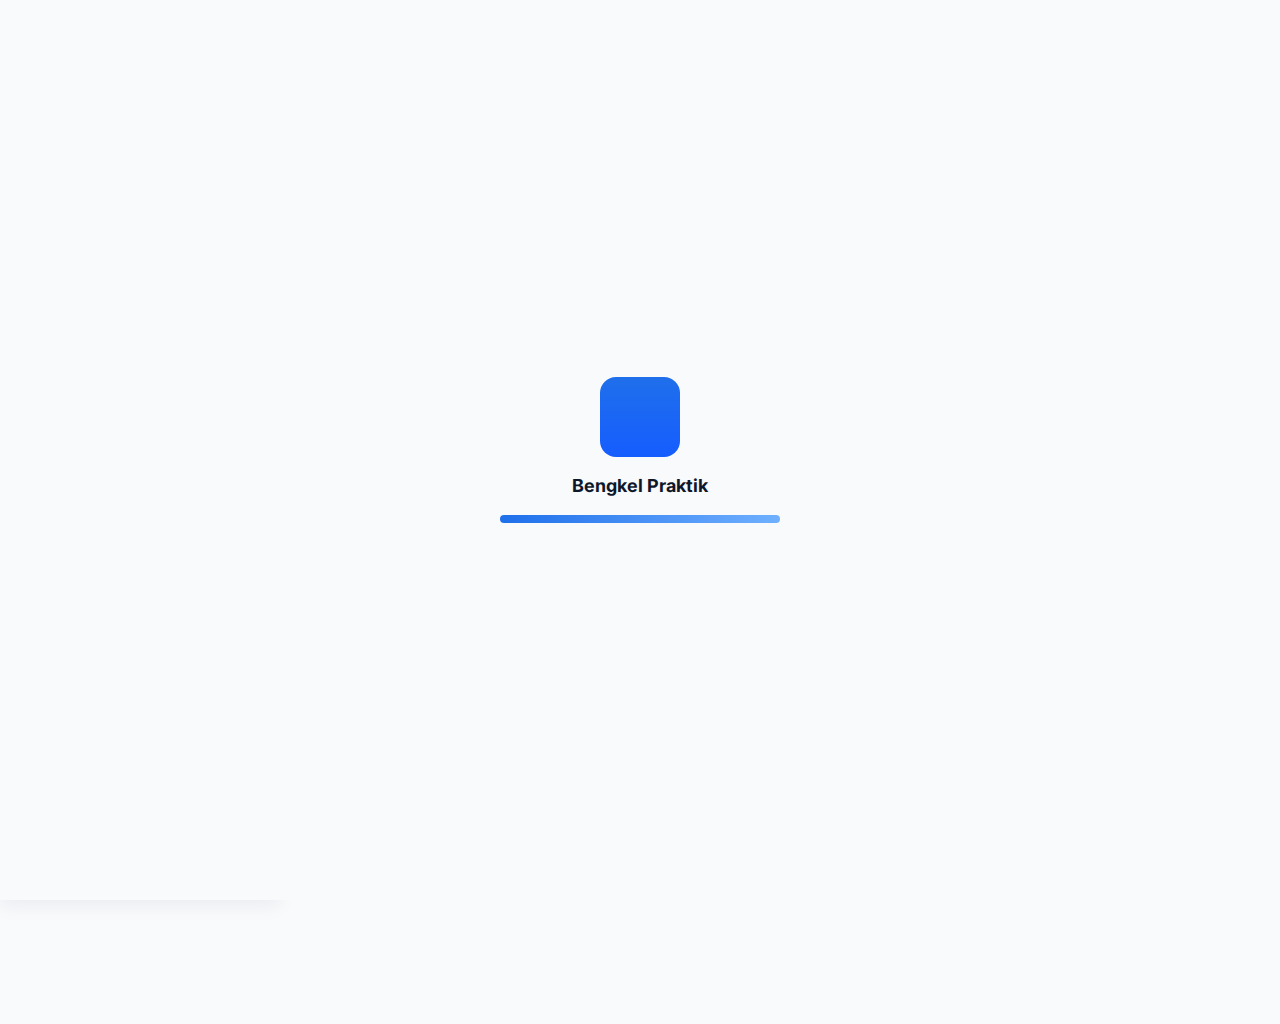
<file: uji coba tkr/index.html>
<!doctype html>
<html lang="id">
<head>
  <meta charset="utf-8" />
  <meta name="viewport" content="width=device-width, initial-scale=1" />
  <title>Profil Bengkel | SMK Veteran 1 Sukoharjo</title>
  <meta name="description" content="Profil bengkel praktik otomotif SMK Veteran 1 Sukoharjo – layanan praktik, fasilitas, jadwal, kontak, dan galeri." />
  <link rel="preconnect" href="https://fonts.gstatic.com" crossorigin>
  <link href="https://fonts.googleapis.com/css2?family=Inter:wght@300;400;600;700;800&display=swap" rel="stylesheet">
  <link rel="stylesheet" href="styles.css">
</head>
<body>
  <!-- Loading screen -->
  <div id="loader" class="loader" aria-live="polite">
    <div class="loader-content">
      <div class="loader-logo"></div>
      <div class="loader-text">Bengkel Praktik</div>
      <div class="loader-bar">
        <div class="loader-progress"></div>
      </div>
    </div>
  </div>

  <div class="app-container">
    <!-- Sidebar Navigation -->
    <nav class="sidebar" aria-label="Navigasi utama">
      <div class="sidebar-header">
        <div class="sidebar-logo">TKR</div>
        <div class="sidebar-title">Bengkel Praktik</div>
      </div>
      
      <div class="sidebar-nav">
        <a href="tkr.html" class="active">
          <div class="sidebar-icon">🏠</div>
          <div class="sidebar-text">Beranda</div>
        </a>
        <a href="profil.html">
          <div class="sidebar-icon">👥</div>
          <div class="sidebar-text">Profil Bengkel</div>
        </a>
        <a href="layanan.html">
          <div class="sidebar-icon">🔧</div>
          <div class="sidebar-text">Layanan</div>
        </a>
        <a href="galeri.html">
          <div class="sidebar-icon">🖼️</div>
          <div class="sidebar-text">Galeri</div>
        </a>
        <a href="kontak.html">
          <div class="sidebar-icon">📞</div>
          <div class="sidebar-text">Kontak</div>
        </a>
        <a href="daftar-praktek.html">
          <div class="sidebar-icon">📝</div>
          <div class="sidebar-text">Daftar Praktik</div>
        </a>
      </div>
      
      <div class="sidebar-footer">
        <button class="toggle-btn" aria-label="Toggle sidebar">
          <div class="sidebar-icon">←</div>
          <div class="sidebar-text">Sembunyikan Menu</div>
        </button>
        <button class="theme-toggle" aria-label="Toggle dark mode">
          <div class="sidebar-icon theme-icon">🌙</div>
          <div class="sidebar-text theme-text">Mode Gelap</div>
        </button>
      </div>
    </nav>

    <!-- Main Content -->
    <main class="main-content" id="mainContent" aria-hidden="true">
      <div class="wrap">
        <header class="site-header fade-in" data-animate="fade-in">
          <div class="brand">
            <div class="logo">TKR</div>
            <div>
              <h1 class="brand-title">Bengkel Praktik</h1>
              <div class="brand-sub">SMK Veteran 1 Sukoharjo</div>
            </div>
          </div>
        </header>

        <section class="hero">
          <div class="card fade-in" data-animate="fade-in">
            <h2 class="hero-title">Selamat Datang di Bengkel Praktik</h2>
            <p class="hero-sub">Tempat pembelajaran praktik otomotif untuk siswa SMK Veteran 1 Sukoharjo dengan fasilitas lengkap dan instruktur berpengalaman.</p>
            
            <div class="services">
              <div class="service slide-up" data-animate="slide-up">Perbaikan Mesin</div>
              <div class="service slide-up" data-animate="slide-up" style="animation-delay: 0.1s">Service Berkala</div>
              <div class="service slide-up" data-animate="slide-up" style="animation-delay: 0.2s">Kelistrikan</div>
              <div class="service slide-up" data-animate="slide-up" style="animation-delay: 0.3s">Body Repair</div>
            </div>
          </div>

          <aside class="hero-aside">
            <div class="card reservation slide-left" data-animate="slide-left">
              <h3>📅 Daftar Praktik</h3>
              <p>Jadwalkan sesi praktik Anda sekarang</p>
              <a href="daftar-praktek.html" class="btn primary" style="margin-top: 12px; width: 100%;">Daftar Sekarang</a>
            </div>
            
            <div class="card card-small slide-left" data-animate="slide-left" style="animation-delay: 0.2s">
              <h4>🕒 Jam Operasional</h4>
              <p>Senin - Jumat: 07.00 - 16.00</p>
              <p class="muted-small">Sabtu: 08.00 - 12.00</p>
            </div>
          </aside>
        </section>

        <section class="stats-grid">
          <div class="card stat-card fade-in" data-animate="fade-in">
            <div class="stat-number">15+</div>
            <div class="stat-label">Tahun Pengalaman</div>
          </div>
          <div class="card stat-card fade-in" data-animate="fade-in" style="animation-delay: 0.1s">
            <div class="stat-number">500+</div>
            <div class="stat-label">Siswa Terlatih</div>
          </div>
          <div class="card stat-card fade-in" data-animate="fade-in" style="animation-delay: 0.2s">
            <div class="stat-number">50+</div>
            <div class="stat-label">Unit Alat</div>
          </div>
          <div class="card stat-card fade-in" data-animate="fade-in" style="animation-delay: 0.3s">
            <div class="stat-number">24/7</div>
            <div class="stat-label">Support Guru</div>
          </div>
        </section>

        <section class="feature-grid">
          <div class="feature-item slide-up" data-animate="slide-up">
            <div class="feature-icon">🔧</div>
            <h3>Fasilitas Lengkap</h3>
            <p>Bengkel dilengkapi dengan peralatan modern dan terkini untuk mendukung proses pembelajaran.</p>
          </div>
          <div class="feature-item slide-up" data-animate="slide-up" style="animation-delay: 0.1s">
            <div class="feature-icon">👨‍🏫</div>
            <h3>Instruktur Berpengalaman</h3>
            <p>Didampingi oleh guru-guru profesional dengan pengalaman di bidang otomotif.</p>
          </div>
          <div class="feature-item slide-up" data-animate="slide-up" style="animation-delay: 0.2s">
            <div class="feature-icon">📚</div>
            <h3>Kurikulum Terstruktur</h3>
            <p>Mengikuti kurikulum SMK yang terstruktur dan sesuai dengan kebutuhan industri.</p>
          </div>
        </section>

        <footer class="site-footer fade-in" data-animate="fade-in">
          <p>&copy; 2024 Bengkel Praktik SMK Veteran 1 Sukoharjo. Semua hak dilindungi.</p>
        </footer>
      </div>
    </main>
  </div>

  <!-- Mobile Menu Button -->
  <button class="mobile-menu-btn" aria-label="Toggle menu">☰</button>

  <!-- Back to Top Button -->
  <button class="back-to-top" aria-label="Kembali ke atas">↑</button>

  <script src="script.js"></script>
</body>
</html>
</file>
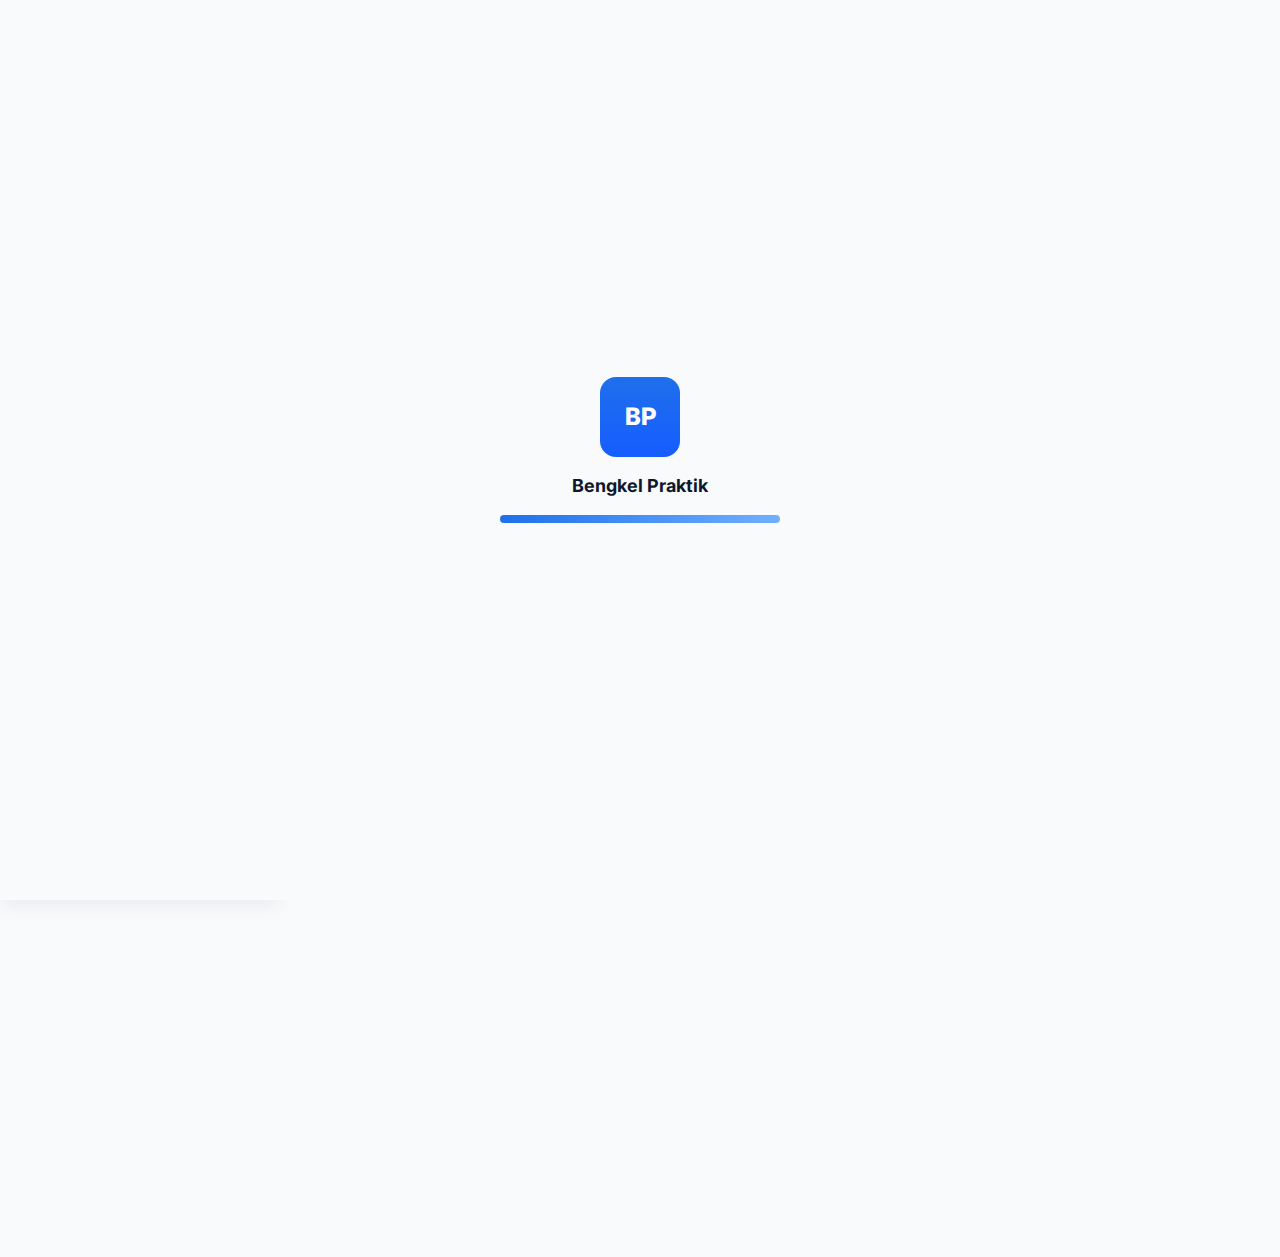
<file: uji coba tkr/daftar-praktek.html>
<!doctype html>
<html lang="id">
<head>
  <meta charset="utf-8" />
  <meta name="viewport" content="width=device-width, initial-scale=1" />
  <title>Daftar Praktik | SMK Veteran 1 Sukoharjo</title>
  <meta name="description" content="Formulir pendaftaran praktik bengkel untuk siswa SMK Veteran 1 Sukoharjo." />
  <link rel="preconnect" href="https://fonts.gstatic.com" crossorigin>
  <link href="https://fonts.googleapis.com/css2?family=Inter:wght@300;400;600;700;800&display=swap" rel="stylesheet">
  <link rel="stylesheet" href="styles.css">
</head>
<body>
  <!-- Loading screen -->
  <div id="loader" class="loader" aria-live="polite">
    <div class="loader-content">
      <div class="loader-logo">BP</div>
      <div class="loader-text">Bengkel Praktik</div>
      <div class="loader-bar">
        <div class="loader-progress"></div>
      </div>
    </div>
  </div>

  <div class="app-container">
    <!-- Sidebar Navigation -->
    <nav class="sidebar" aria-label="Navigasi utama">
      <div class="sidebar-header">
        <div class="sidebar-logo">TKR</div>
        <div class="sidebar-title">Bengkel Praktik</div>
      </div>
      
      <div class="sidebar-nav">
        <a href="tkr.html">
          <div class="sidebar-icon">🏠</div>
          <div class="sidebar-text">Beranda</div>
        </a>
        <a href="profil.html">
          <div class="sidebar-icon">👥</div>
          <div class="sidebar-text">Profil Bengkel</div>
        </a>
        <a href="layanan.html">
          <div class="sidebar-icon">🔧</div>
          <div class="sidebar-text">Layanan</div>
        </a>
        <a href="galeri.html">
          <div class="sidebar-icon">🖼️</div>
          <div class="sidebar-text">Galeri</div>
        </a>
        <a href="kontak.html">
          <div class="sidebar-icon">📞</div>
          <div class="sidebar-text">Kontak</div>
        </a>
        <a href="daftar-praktek.html" class="active">
          <div class="sidebar-icon">📝</div>
          <div class="sidebar-text">Daftar Praktik</div>
        </a>
      </div>
      
      <div class="sidebar-footer">
        <button class="toggle-btn" aria-label="Toggle sidebar">
          <div class="sidebar-icon">←</div>
          <div class="sidebar-text">Sembunyikan Menu</div>
        </button>
        <button class="theme-toggle" aria-label="Toggle dark mode">
          <div class="sidebar-icon theme-icon">🌙</div>
          <div class="sidebar-text theme-text">Mode Gelap</div>
        </button>
      </div>
    </nav>

    <!-- Main Content -->
    <main class="main-content" id="mainContent" aria-hidden="true">
      <div class="wrap">
        <header class="site-header fade-in" data-animate="fade-in">
          <div class="brand">
            <div class="logo">BP</div>
            <div>
              <h1 class="brand-title">Daftar Praktik</h1>
              <div class="brand-sub">SMK Veteran 1 Sukoharjo</div>
            </div>
          </div>
        </header>

        <section class="hero">
          <div class="card fade-in" data-animate="fade-in">
            <h2 class="hero-title">Formulir Pendaftaran Praktik</h2>
            <p class="hero-sub">Isi formulir berikut untuk mendaftar sesi praktik di bengkel. Pastikan data yang diisi benar dan lengkap.</p>
            
            <form id="daftarForm" class="contact-grid">
              <div>
                <div class="form-row">
                  <label for="nama">Nama Lengkap</label>
                  <input type="text" id="nama" name="nama" required placeholder="Masukkan nama lengkap">
                </div>
                
                <div class="form-row">
                  <label for="nis">NIS</label>
                  <input type="text" id="nis" name="nis" required placeholder="Nomor Induk Siswa">
                </div>
                
                <div class="form-row">
                  <label for="kelas">Kelas</label>
                  <input type="text" id="kelas" name="kelas" required placeholder="Contoh: XII TKR 1">
                </div>
                
                <div class="form-row">
                  <label for="tanggal">Tanggal Praktik</label>
                  <input type="date" id="tanggal" name="tanggal" required>
                </div>
                
                <div class="form-row">
                  <label for="sesi">Sesi Praktik</label>
                  <select id="sesi" name="sesi" required style="padding: 12px 16px; border-radius: 8px; border: 1px solid #e6eef8; background: var(--card); color: var(--text);">
                    <option value="">Pilih Sesi</option>
                    <option value="pagi">Pagi (07.00 - 10.00)</option>
                    <option value="siang">Siang (10.00 - 13.00)</option>
                    <option value="sore">Sore (13.00 - 16.00)</option>
                  </select>
                </div>
                
                <div class="form-row">
                  <label for="materi">Materi Praktik</label>
                  <select id="materi" name="materi" required style="padding: 12px 16px; border-radius: 8px; border: 1px solid #e6eef8; background: var(--card); color: var(--text);">
                    <option value="">Pilih Materi</option>
                    <option value="service">Service Berkala</option>
                    <option value="mesin">Perbaikan Mesin</option>
                    <option value="kelistrikan">Sistem Kelistrikan</option>
                    <option value="body">Body Repair</option>
                    <option value="lainnya">Lainnya</option>
                  </select>
                </div>
                
                <div class="form-row">
                  <label for="keterangan">Keterangan Tambahan</label>
                  <textarea id="keterangan" name="keterangan" rows="4" placeholder="Jelaskan tujuan praktik atau kebutuhan khusus..."></textarea>
                </div>
                
                <div class="form-actions">
                  <button type="submit" class="btn primary">Daftar Praktik</button>
                  <button type="reset" class="btn secondary">Reset Form</button>
                </div>
                
                <div id="formMsg" class="form-msg" aria-live="polite"></div>
              </div>
              
              <aside class="hero-aside">
                <div class="card reservation slide-left" data-animate="slide-left">
                  <h3>📋 Informasi Penting</h3>
                  <p><strong>Persyaratan:</strong></p>
                  <ul style="text-align: left; margin: 12px 0; padding-left: 20px;">
                    <li>Membawa alat praktik pribadi</li>
                    <li>Seragam praktik lengkap</li>
                    <li>Sudah mengikuti teori terkait</li>
                  </ul>
                  <p class="muted-small">Konfirmasi akan dikirim via WhatsApp</p>
                </div>
                
                <div class="card card-small slide-left" data-animate="slide-left" style="animation-delay: 0.2s">
                  <h4>⏰ Jadwal Tersedia</h4>
                  <p>Senin - Jumat</p>
                  <p>3 Sesi/hari</p>
                  <p class="muted-small">Max. 10 siswa/sesi</p>
                </div>
              </aside>
            </form>
          </div>
        </section>

        <footer class="site-footer fade-in" data-animate="fade-in">
          <p>&copy; 2024 Bengkel Praktik SMK Veteran 1 Sukoharjo. Semua hak dilindungi.</p>
        </footer>
      </div>
    </main>
  </div>

  <!-- Mobile Menu Button -->
  <button class="mobile-menu-btn" aria-label="Toggle menu">☰</button>

  <!-- Back to Top Button -->
  <button class="back-to-top" aria-label="Kembali ke atas">↑</button>

  <script src="script.js"></script>
  <script>
    // Form handler khusus untuk daftar praktik
    document.addEventListener('DOMContentLoaded', function() {
      const form = document.getElementById('daftarForm');
      const msg = document.getElementById('formMsg');

      if (!form || !msg) return;

      function showMessage(text, type = 'success') {
        msg.textContent = text;
        msg.style.color = type === 'error' ? '#b91c1c' : '#065f46';
        msg.style.background = type === 'error' ? '#fee2e2' : '#dcfce7';
        msg.setAttribute('aria-hidden', 'false');
        msg.style.opacity = '1';
        msg.style.display = 'block';

        setTimeout(() => {
          msg.style.opacity = '0';
          setTimeout(() => {
            msg.textContent = '';
            msg.setAttribute('aria-hidden', 'true');
            msg.style.background = 'transparent';
            msg.style.display = 'none';
          }, 300);
        }, 5000);
      }

      form.addEventListener('submit', function(e) {
        e.preventDefault();

        const nama = (document.getElementById('nama').value || '').trim();
        const nis = (document.getElementById('nis').value || '').trim();
        const kelas = (document.getElementById('kelas').value || '').trim();
        const tanggal = (document.getElementById('tanggal').value || '').trim();
        const sesi = (document.getElementById('sesi').value || '').trim();
        const materi = (document.getElementById('materi').value || '').trim();

        if (!nama || !nis || !kelas || !tanggal || !sesi || !materi) {
          showMessage('Lengkapi semua kolom yang wajib diisi.', 'error');
          return;
        }

        const submitBtn = form.querySelector('button[type="submit"]');
        const originalText = submitBtn.textContent;
        submitBtn.textContent = 'Mendaftarkan...';
        submitBtn.disabled = true;

        // Simulasi pengiriman data
        setTimeout(() => {
          showMessage('Pendaftaran berhasil! Konfirmasi akan dikirim via WhatsApp.', 'success');
          form.reset();
          submitBtn.textContent = originalText;
          submitBtn.disabled = false;
          console.log('Pendaftaran praktik:', { nama, nis, kelas, tanggal, sesi, materi });
        }, 1500);
      });
    });
  </script>
</body>
</html>
</file>
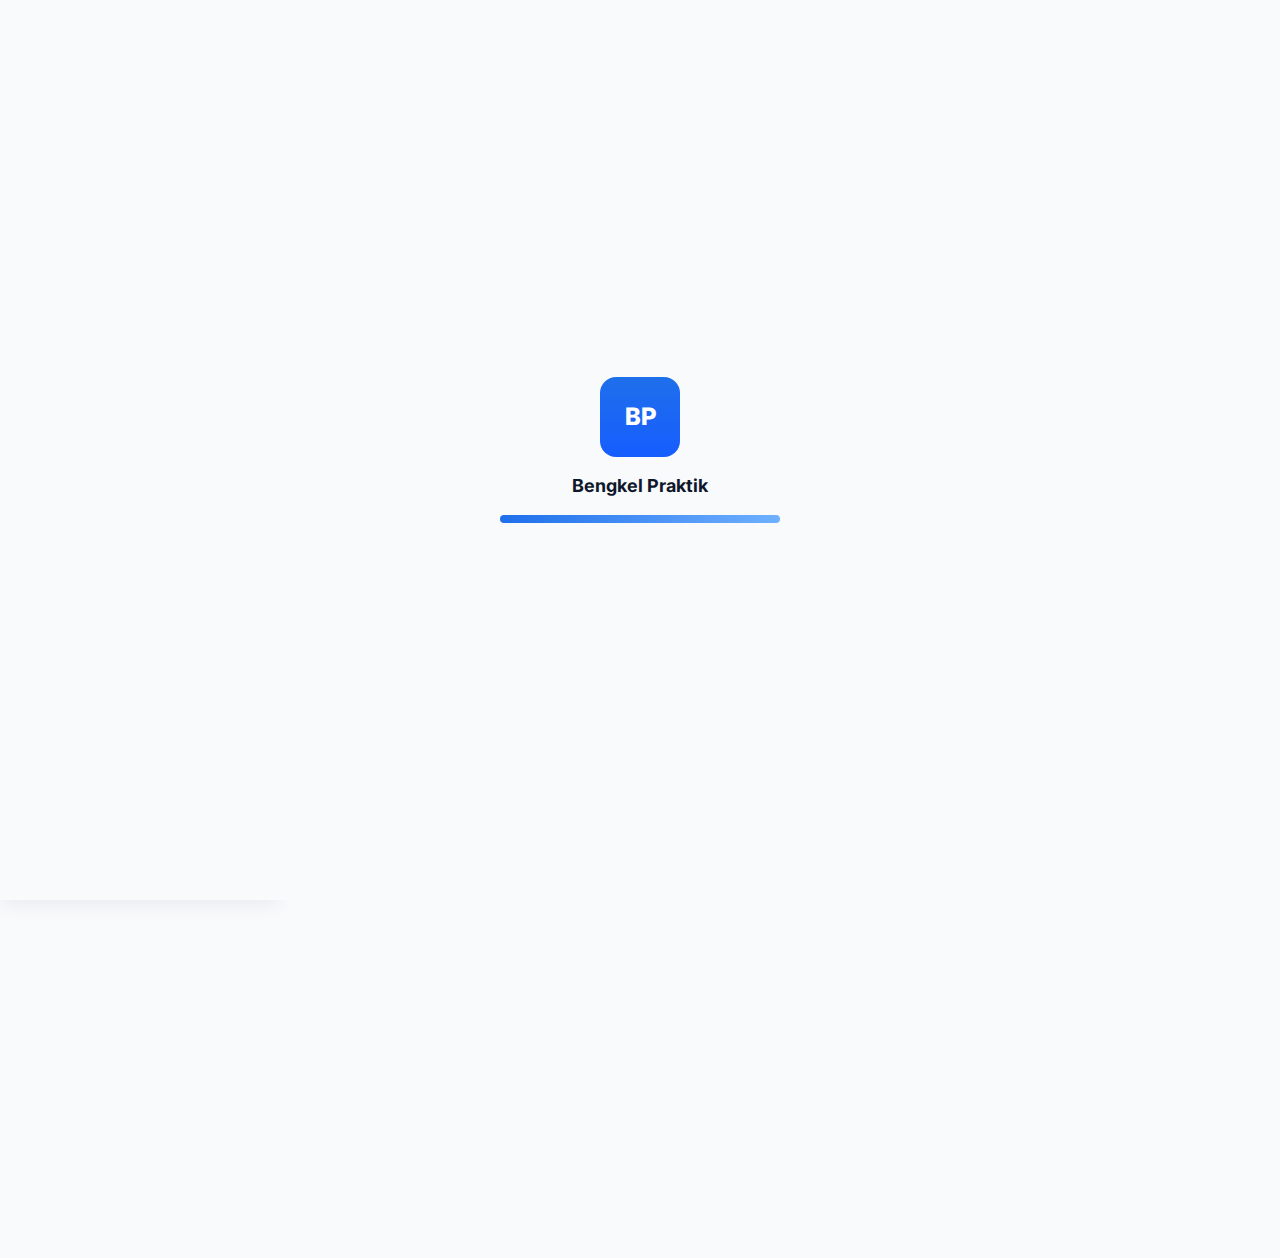
<file: uji coba tkr/kontak.html>
<!doctype html>
<html lang="id">
<head>
  <meta charset="utf-8" />
  <meta name="viewport" content="width=device-width, initial-scale=1" />
  <title>Kontak | SMK Veteran 1 Sukoharjo</title>
  <meta name="description" content="Hubungi bengkel praktik SMK Veteran 1 Sukoharjo - informasi kontak, lokasi, dan form kontak." />
  <link rel="preconnect" href="https://fonts.gstatic.com" crossorigin>
  <link href="https://fonts.googleapis.com/css2?family=Inter:wght@300;400;600;700;800&display=swap" rel="stylesheet">
  <link rel="stylesheet" href="styles.css">
</head>
<body>
  <!-- Loading screen -->
  <div id="loader" class="loader" aria-live="polite">
    <div class="loader-content">
      <div class="loader-logo">BP</div>
      <div class="loader-text">Bengkel Praktik</div>
      <div class="loader-bar">
        <div class="loader-progress"></div>
      </div>
    </div>
  </div>

  <div class="app-container">
    <!-- Sidebar Navigation -->
    <nav class="sidebar" aria-label="Navigasi utama">
      <div class="sidebar-header">
        <div class="sidebar-logo">BP</div>
        <div class="sidebar-title">Bengkel Praktik</div>
      </div>
      
      <div class="sidebar-nav">
        <a href="tkr.html">
          <div class="sidebar-icon">🏠</div>
          <div class="sidebar-text">Beranda</div>
        </a>
        <a href="profil.html">
          <div class="sidebar-icon">👥</div>
          <div class="sidebar-text">Profil Bengkel</div>
        </a>
        <a href="layanan.html">
          <div class="sidebar-icon">🔧</div>
          <div class="sidebar-text">Layanan</div>
        </a>
        <a href="galeri.html">
          <div class="sidebar-icon">🖼️</div>
          <div class="sidebar-text">Galeri</div>
        </a>
        <a href="kontak.html" class="active">
          <div class="sidebar-icon">📞</div>
          <div class="sidebar-text">Kontak</div>
        </a>
        <a href="daftar-praktek.html">
          <div class="sidebar-icon">📝</div>
          <div class="sidebar-text">Daftar Praktik</div>
        </a>
      </div>
      
      <div class="sidebar-footer">
        <button class="toggle-btn" aria-label="Toggle sidebar">
          <div class="sidebar-icon">←</div>
          <div class="sidebar-text">Sembunyikan Menu</div>
        </button>
        <button class="theme-toggle" aria-label="Toggle dark mode">
          <div class="sidebar-icon theme-icon">🌙</div>
          <div class="sidebar-text theme-text">Mode Gelap</div>
        </button>
      </div>
    </nav>

    <!-- Main Content -->
    <main class="main-content" id="mainContent" aria-hidden="true">
      <div class="wrap">
        <header class="site-header fade-in" data-animate="fade-in">
          <div class="brand">
            <div class="logo">BP</div>
            <div>
              <h1 class="brand-title">Kontak Kami</h1>
              <div class="brand-sub">SMK Veteran 1 Sukoharjo</div>
            </div>
          </div>
        </header>

        <section class="hero">
          <div class="card fade-in" data-animate="fade-in">
            <h2 class="hero-title">Hubungi Bengkel Praktik</h2>
            <p class="hero-sub">Silakan hubungi kami untuk informasi lebih lanjut mengenai kegiatan praktik, jadwal, atau konsultasi teknis.</p>
            
            <form id="contactForm" class="contact-grid">
              <div>
                <div class="form-row">
                  <label for="nama">Nama Lengkap</label>
                  <input type="text" id="nama" name="nama" required placeholder="Masukkan nama lengkap">
                </div>
                
                <div class="form-row">
                  <label for="hp">Nomor WhatsApp</label>
                  <input type="tel" id="hp" name="hp" required placeholder="Contoh: 081234567890">
                </div>
                
                <div class="form-row">
                  <label for="subjek">Subjek</label>
                  <input type="text" id="subjek" name="subjek" required placeholder="Subjek pesan">
                </div>
                
                <div class="form-row">
                  <label for="pesan">Pesan</label>
                  <textarea id="pesan" name="pesan" rows="6" required placeholder="Tulis pesan Anda..."></textarea>
                </div>
                
                <div class="form-actions">
                  <button type="submit" class="btn primary">Kirim Pesan</button>
                  <button type="reset" class="btn secondary">Reset Form</button>
                </div>
                
                <div id="formMsg" class="form-msg" aria-live="polite"></div>
              </div>
              
              <aside class="hero-aside">
                <div class="card reservation slide-left" data-animate="slide-left">
                  <h3>📞 Kontak Langsung</h3>
                  <p><strong>Kepala Bengkel:</strong><br>0857-1234-5678</p>
                  <p><strong>Instruktur:</strong><br>0812-3456-7890</p>
                  <p><strong>Email:</strong><br>bengkel@smkveteran1sukoharjo.sch.id</p>
                </div>
                
                <div class="card card-small slide-left" data-animate="slide-left" style="animation-delay: 0.2s">
                  <h4>📍 Lokasi</h4>
                  <p>Jl. Veteran No. 123<br>Sukoharjo, Jawa Tengah</p>
                  <p class="muted-small">Gedung Workshop Lt. 1</p>
                </div>
                
                <div class="card card-small slide-left" data-animate="slide-left" style="animation-delay: 0.4s">
                  <h4>🕒 Jam Operasional</h4>
                  <p>Senin - Jumat: 07.00 - 16.00</p>
                  <p>Sabtu: 08.00 - 12.00</p>
                  <p class="muted-small">Minggu & Libur: Tutup</p>
                </div>
              </aside>
            </form>
          </div>
        </section>

        <section class="feature-grid">
          <div class="feature-item slide-up" data-animate="slide-up">
            <div class="feature-icon">💬</div>
            <h3>Respon Cepat</h3>
            <p>Kami akan membalas pesan Anda dalam waktu 1x24 jam melalui WhatsApp atau email.</p>
          </div>
          <div class="feature-item slide-up" data-animate="slide-up" style="animation-delay: 0.1s">
            <div class="feature-icon">👨‍💼</div>
            <h3>Konsultasi Gratis</h3>
            <p>Dapatkan konsultasi gratis mengenai masalah kendaraan atau jadwal praktik.</p>
          </div>
          <div class="feature-item slide-up" data-animate="slide-up" style="animation-delay: 0.2s">
            <div class="feature-icon">📱</div>
            <h3>Multi Platform</h3>
            <p>Hubungi kami melalui berbagai platform: WhatsApp, Telepon, Email, atau langsung datang.</p>
          </div>
        </section>

        <footer class="site-footer fade-in" data-animate="fade-in">
          <p>&copy; 2024 Bengkel Praktik SMK Veteran 1 Sukoharjo. Semua hak dilindungi.</p>
        </footer>
      </div>
    </main>
  </div>

  <!-- Mobile Menu Button -->
  <button class="mobile-menu-btn" aria-label="Toggle menu">☰</button>

  <!-- Back to Top Button -->
  <button class="back-to-top" aria-label="Kembali ke atas">↑</button>

  <script src="script.js"></script>
</body>
</html>
</file>
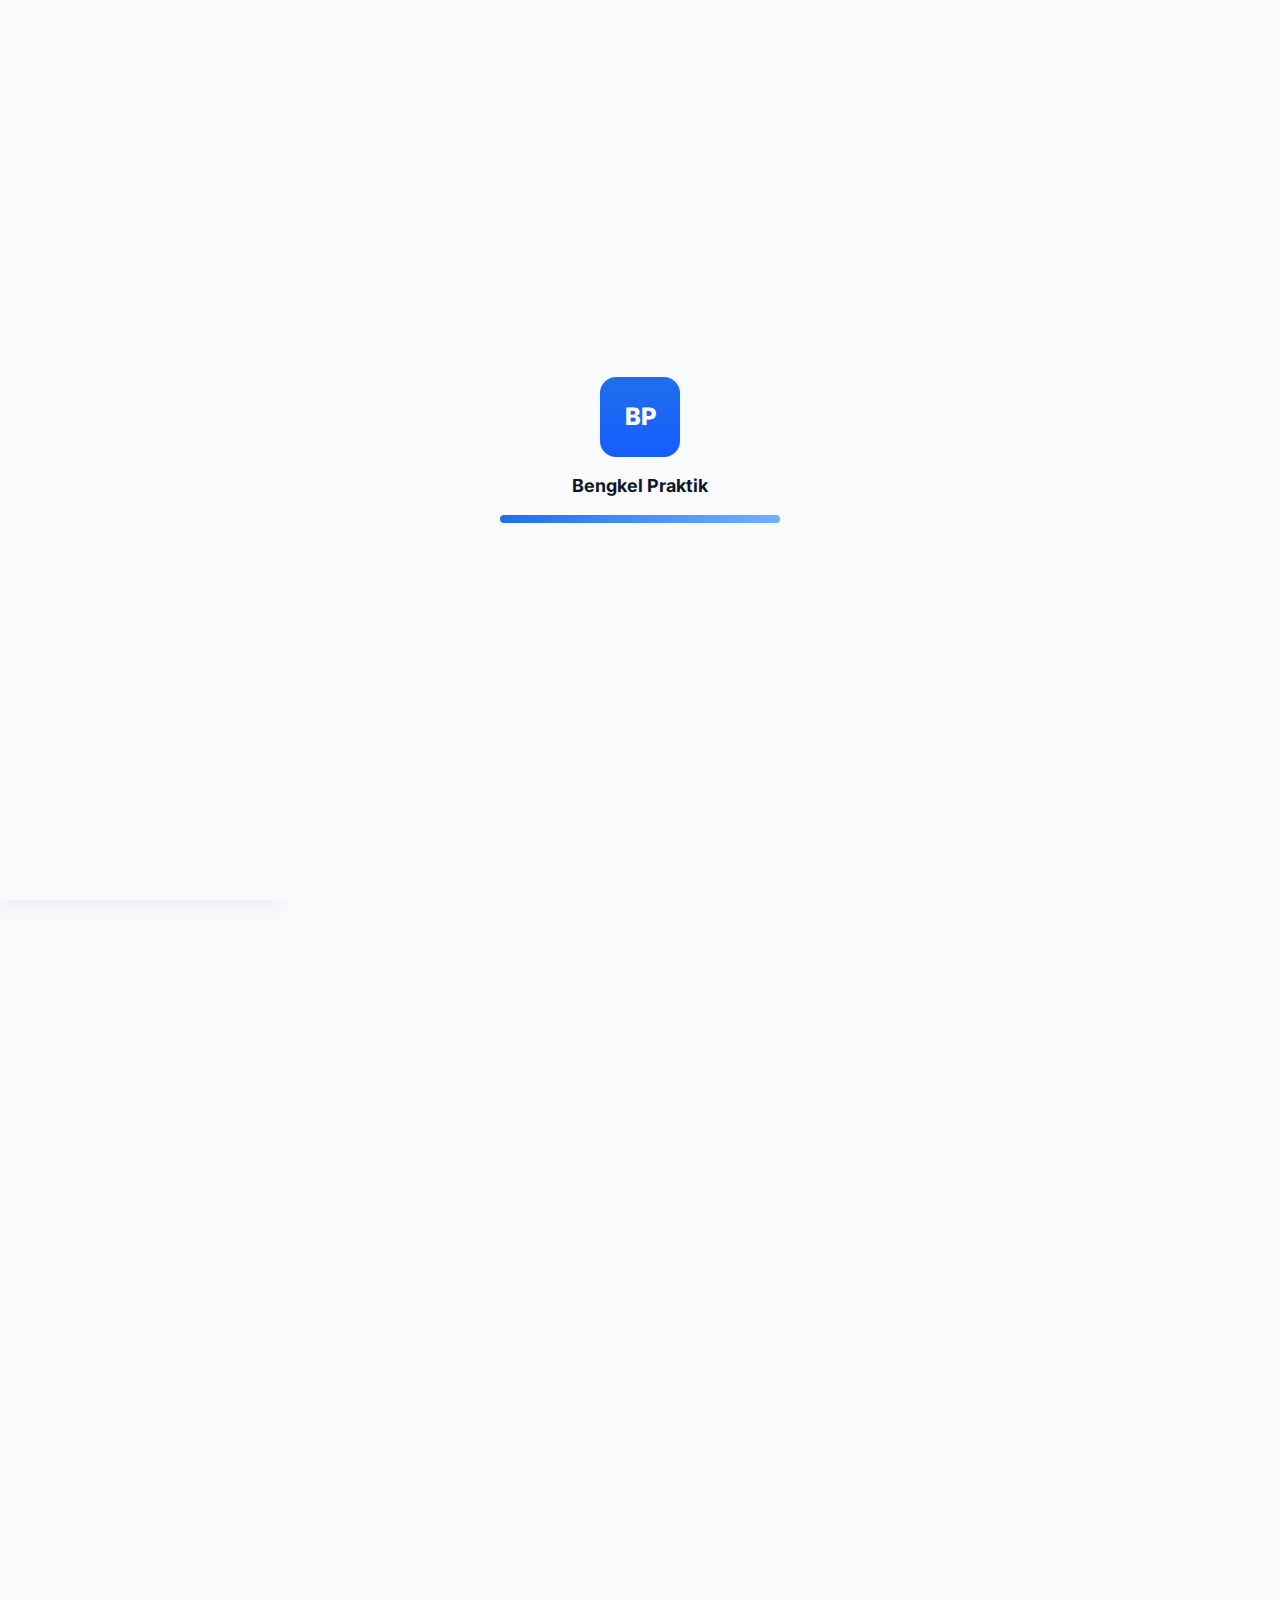
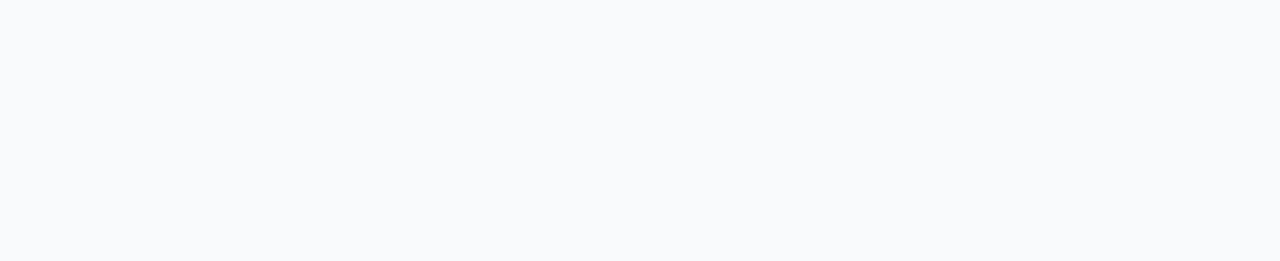
<file: uji coba tkr/layanan.html>
<!doctype html>
<html lang="id">
<head>
  <meta charset="utf-8" />
  <meta name="viewport" content="width=device-width, initial-scale=1" />
  <title>Layanan | SMK Veteran 1 Sukoharjo</title>
  <meta name="description" content="Layanan bengkel praktik SMK Veteran 1 Sukoharjo - service, perbaikan mesin, kelistrikan, dan body repair." />
  <link rel="preconnect" href="https://fonts.gstatic.com" crossorigin>
  <link href="https://fonts.googleapis.com/css2?family=Inter:wght@300;400;600;700;800&display=swap" rel="stylesheet">
  <link rel="stylesheet" href="styles.css">
</head>
<body>
  <!-- Loading screen -->
  <div id="loader" class="loader" aria-live="polite">
    <div class="loader-content">
      <div class="loader-logo">BP</div>
      <div class="loader-text">Bengkel Praktik</div>
      <div class="loader-bar">
        <div class="loader-progress"></div>
      </div>
    </div>
  </div>

  <div class="app-container">
    <!-- Sidebar Navigation -->
    <nav class="sidebar" aria-label="Navigasi utama">
      <div class="sidebar-header">
        <div class="sidebar-logo">BP</div>
        <div class="sidebar-title">Bengkel Praktik</div>
      </div>
      
      <div class="sidebar-nav">
        <a href="tkr.html">
          <div class="sidebar-icon">🏠</div>
          <div class="sidebar-text">Beranda</div>
        </a>
        <a href="profil.html">
          <div class="sidebar-icon">👥</div>
          <div class="sidebar-text">Profil Bengkel</div>
        </a>
        <a href="layanan.html" class="active">
          <div class="sidebar-icon">🔧</div>
          <div class="sidebar-text">Layanan</div>
        </a>
        <a href="galeri.html">
          <div class="sidebar-icon">🖼️</div>
          <div class="sidebar-text">Galeri</div>
        </a>
        <a href="kontak.html">
          <div class="sidebar-icon">📞</div>
          <div class="sidebar-text">Kontak</div>
        </a>
        <a href="daftar-praktek.html">
          <div class="sidebar-icon">📝</div>
          <div class="sidebar-text">Daftar Praktik</div>
        </a>
      </div>
      
      <div class="sidebar-footer">
        <button class="toggle-btn" aria-label="Toggle sidebar">
          <div class="sidebar-icon">←</div>
          <div class="sidebar-text">Sembunyikan Menu</div>
        </button>
        <button class="theme-toggle" aria-label="Toggle dark mode">
          <div class="sidebar-icon theme-icon">🌙</div>
          <div class="sidebar-text theme-text">Mode Gelap</div>
        </button>
      </div>
    </nav>

    <!-- Main Content -->
    <main class="main-content" id="mainContent" aria-hidden="true">
      <div class="wrap">
        <header class="site-header fade-in" data-animate="fade-in">
          <div class="brand">
            <div class="logo">BP</div>
            <div>
              <h1 class="brand-title">Layanan Bengkel</h1>
              <div class="brand-sub">SMK Veteran 1 Sukoharjo</div>
            </div>
          </div>
        </header>

        <section class="hero">
          <div class="card fade-in" data-animate="fade-in">
            <h2 class="hero-title">Layanan Praktik & Perbaikan</h2>
            <p class="hero-sub">Kami menyediakan berbagai layanan praktik untuk siswa dan perbaikan terbatas untuk kendaraan internal sekolah dengan standar profesional.</p>
            
            <div class="services">
              <div class="service slide-up" data-animate="slide-up">Service Berkala</div>
              <div class="service slide-up" data-animate="slide-up" style="animation-delay: 0.1s">Perbaikan Mesin</div>
              <div class="service slide-up" data-animate="slide-up" style="animation-delay: 0.2s">Sistem Kelistrikan</div>
              <div class="service slide-up" data-animate="slide-up" style="animation-delay: 0.3s">Body Repair</div>
            </div>
          </div>

          <aside class="hero-aside">
            <div class="card reservation slide-left" data-animate="slide-left">
              <h3>📅 Booking Layanan</h3>
              <p>Untuk perbaikan kendaraan sekolah, silakan hubungi kami terlebih dahulu untuk penjadwalan.</p>
              <a href="kontak.html" class="btn primary" style="margin-top: 12px; display: inline-block;">Hubungi Kami</a>
            </div>
            
            <div class="card card-small slide-left" data-animate="slide-left" style="animation-delay: 0.2s">
              <h4>⏱️ Estimasi</h4>
              <p>Service: 2-3 jam</p>
              <p>Perbaikan: 1-3 hari</p>
              <p class="muted-small">Tergantung kerusakan</p>
            </div>
          </aside>
        </section>

        <section class="feature-grid">
          <div class="feature-item slide-up" data-animate="slide-up">
            <div class="feature-icon">🛠️</div>
            <h3>Service Berkala</h3>
            <p>Layanan perawatan rutin meliputi ganti oli, tune-up, pemeriksaan rem, dan pengecekan sistem kendaraan secara menyeluruh.</p>
            <ul style="text-align: left; margin-top: 12px;">
              <li>Ganti oli & filter</li>
              <li>Tune-up mesin</li>
              <li>Pemeriksaan rem</li>
              <li>Rotasi ban</li>
            </ul>
          </div>
          <div class="feature-item slide-up" data-animate="slide-up" style="animation-delay: 0.1s">
            <div class="feature-icon">🚗</div>
            <h3>Perbaikan Mesin</h3>
            <p>Diagnosis dan perbaikan masalah mesin termasuk sistem bahan bakar, pendingin, dan komponen mekanis lainnya.</p>
            <ul style="text-align: left; margin-top: 12px;">
              <li>Overhaul mesin</li>
              <li>Sistem bahan bakar</li>
              <li>Sistem pendingin</li>
              <li>Turun mesin</li>
            </ul>
          </div>
          <div class="feature-item slide-up" data-animate="slide-up" style="animation-delay: 0.2s">
            <div class="feature-icon">⚡</div>
            <h3>Sistem Kelistrikan</h3>
            <p>Perbaikan dan perawatan sistem kelistrikan kendaraan termasuk aki, alternator, starter, dan wiring harness.</p>
            <ul style="text-align: left; margin-top: 12px;">
              <li>Sistem pengisian</li>
              <li>Starting system</li>
              <li>Kelistrikan body</li>
              <li>Diagnosis ECU</li>
            </ul>
          </div>
          <div class="feature-item slide-up" data-animate="slide-up" style="animation-delay: 0.3s">
            <div class="feature-icon">🎨</div>
            <h3>Body Repair</h3>
            <p>Perbaikan body kendaraan termasuk dempul, pengecatan, dan perbaikan komponen eksterior yang rusak.</p>
            <ul style="text-align: left; margin-top: 12px;">
              <li>Dempul & cat</li>
              <li>Perbaikan panel</li>
              <li>Ganti kaca</li>
              <li>Pengecatan ulang</li>
            </ul>
          </div>
        </section>

        <div class="card fade-in" data-animate="fade-in">
          <h3>Proses Layanan</h3>
          <div class="process-steps">
            <div class="process-step">
              <div class="step-number">1</div>
              <h4>Pendaftaran</h4>
              <p>Isi formulir pendaftaran atau hubungi kami untuk penjadwalan</p>
            </div>
            <div class="process-step">
              <div class="step-number">2</div>
              <h4>Diagnosis</h4>
              <p>Pemeriksaan menyeluruh untuk mengidentifikasi masalah</p>
            </div>
            <div class="process-step">
              <div class="step-number">3</div>
              <h4>Persetujuan</h4>
              <p>Konfirmasi biaya dan waktu perbaikan sebelum pekerjaan</p>
            </div>
            <div class="process-step">
              <div class="step-number">4</div>
              <h4>Pengerjaan</h4>
              <p>Proses perbaikan oleh siswa dibimbing instruktur</p>
            </div>
            <div class="process-step">
              <div class="step-number">5</div>
              <h4>Quality Control</h4>
              <p>Pengecekan akhir oleh instruktur berpengalaman</p>
            </div>
            <div class="process-step">
              <div class="step-number">6</div>
              <h4>Penyerahan</h4>
              <p>Kendaraan siap diambil dengan garansi pekerjaan</p>
            </div>
          </div>
        </div>

        <footer class="site-footer fade-in" data-animate="fade-in">
          <p>&copy; 2024 Bengkel Praktik SMK Veteran 1 Sukoharjo. Semua hak dilindungi.</p>
        </footer>
      </div>
    </main>
  </div>

  <!-- Mobile Menu Button -->
  <button class="mobile-menu-btn" aria-label="Toggle menu">☰</button>

  <!-- Back to Top Button -->
  <button class="back-to-top" aria-label="Kembali ke atas">↑</button>

  <script src="script.js"></script>
</body>
</html>
</file>
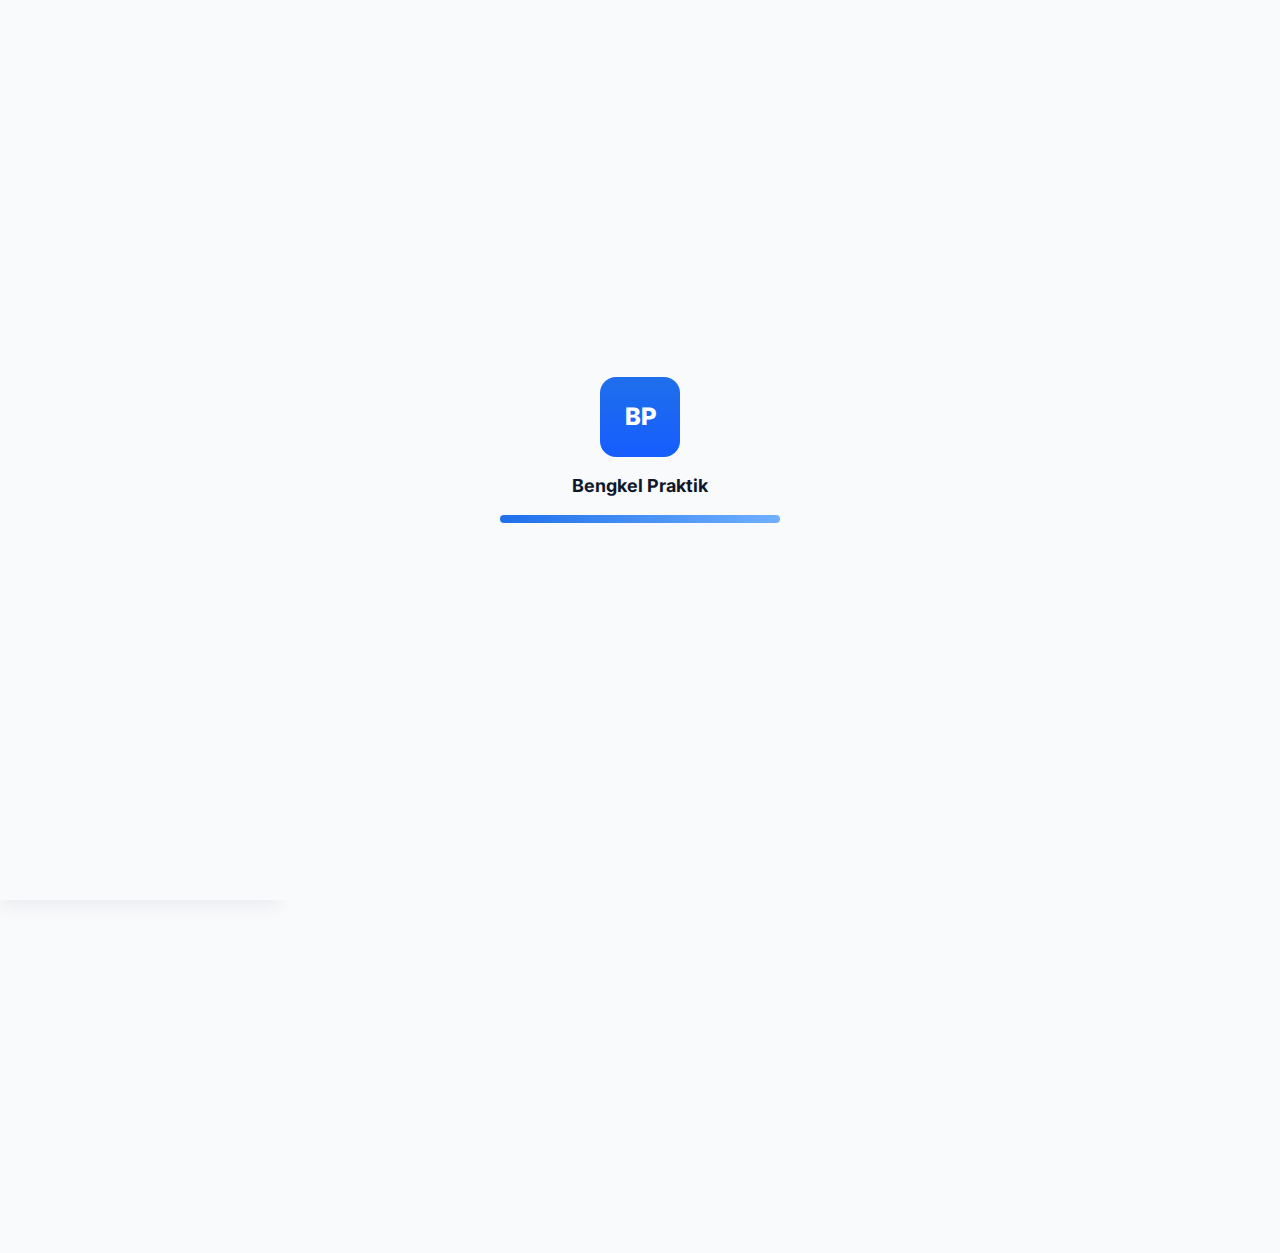
<file: uji coba tkr/profil.html>
<!doctype html>
<html lang="id">
<head>
  <meta charset="utf-8" />
  <meta name="viewport" content="width=device-width, initial-scale=1" />
  <title>Profil Bengkel | SMK Veteran 1 Sukoharjo</title>
  <meta name="description" content="Profil lengkap bengkel praktik otomotif SMK Veteran 1 Sukoharjo - sejarah, visi misi, dan struktur organisasi." />
  <link rel="preconnect" href="https://fonts.gstatic.com" crossorigin>
  <link href="https://fonts.googleapis.com/css2?family=Inter:wght@300;400;600;700;800&display=swap" rel="stylesheet">
  <link rel="stylesheet" href="styles.css">
</head>
<body>
  <!-- Loading screen -->
  <div id="loader" class="loader" aria-live="polite">
    <div class="loader-content">
      <div class="loader-logo">BP</div>
      <div class="loader-text">Bengkel Praktik</div>
      <div class="loader-bar">
        <div class="loader-progress"></div>
      </div>
    </div>
  </div>

  <div class="app-container">
    <!-- Sidebar Navigation -->
    <nav class="sidebar" aria-label="Navigasi utama">
      <div class="sidebar-header">
        <div class="sidebar-logo">BP</div>
        <div class="sidebar-title">Bengkel Praktik</div>
      </div>
      
      <div class="sidebar-nav">
        <a href="tkr.html">
          <div class="sidebar-icon">🏠</div>
          <div class="sidebar-text">Beranda</div>
        </a>
        <a href="profil.html" class="active">
          <div class="sidebar-icon">👥</div>
          <div class="sidebar-text">Profil Bengkel</div>
        </a>
        <a href="layanan.html">
          <div class="sidebar-icon">🔧</div>
          <div class="sidebar-text">Layanan</div>
        </a>
        <a href="galeri.html">
          <div class="sidebar-icon">🖼️</div>
          <div class="sidebar-text">Galeri</div>
        </a>
        <a href="kontak.html">
          <div class="sidebar-icon">📞</div>
          <div class="sidebar-text">Kontak</div>
        </a>
        <a href="daftar-praktek.html">
          <div class="sidebar-icon">📝</div>
          <div class="sidebar-text">Daftar Praktik</div>
        </a>
      </div>
      
      <div class="sidebar-footer">
        <button class="toggle-btn" aria-label="Toggle sidebar">
          <div class="sidebar-icon">←</div>
          <div class="sidebar-text">Sembunyikan Menu</div>
        </button>
        <button class="theme-toggle" aria-label="Toggle dark mode">
          <div class="sidebar-icon theme-icon">🌙</div>
          <div class="sidebar-text theme-text">Mode Gelap</div>
        </button>
      </div>
    </nav>

    <!-- Main Content -->
    <main class="main-content" id="mainContent" aria-hidden="true">
      <div class="wrap">
        <header class="site-header fade-in" data-animate="fade-in">
          <div class="brand">
            <div class="logo">BP</div>
            <div>
              <h1 class="brand-title">Profil Bengkel</h1>
              <div class="brand-sub">SMK Veteran 1 Sukoharjo</div>
            </div>
          </div>
        </header>

        <section class="hero">
          <div class="card fade-in" data-animate="fade-in">
            <h2 class="hero-title">Tentang Bengkel Praktik Kami</h2>
            <p class="hero-sub">Bengkel Praktik SMK Veteran 1 Sukoharjo merupakan fasilitas pembelajaran yang dirancang khusus untuk mendukung pendidikan vokasional di bidang teknik kendaraan ringan.</p>
            
            <div class="services">
              <div class="service slide-up" data-animate="slide-up">Berpengalaman</div>
              <div class="service slide-up" data-animate="slide-up" style="animation-delay: 0.1s">Profesional</div>
              <div class="service slide-up" data-animate="slide-up" style="animation-delay: 0.2s">Berkualitas</div>
              <div class="service slide-up" data-animate="slide-up" style="animation-delay: 0.3s">Terstandar</div>
            </div>
          </div>

          <aside class="hero-aside">
            <div class="card reservation slide-left" data-animate="slide-left">
              <h3>📊 Data Bengkel</h3>
              <p>Luas Area: 200m²</p>
              <p>Kapasitas: 30 Siswa</p>
              <p>Didirikan: 2005</p>
            </div>
            
            <div class="card card-small slide-left" data-animate="slide-left" style="animation-delay: 0.2s">
              <h4>🏆 Prestasi</h4>
              <p>Juara 1 LKS TK Provinsi 2023</p>
              <p class="muted-small">5 besar LKS TK Nasional</p>
            </div>
          </aside>
        </section>

        <section class="feature-grid">
          <div class="feature-item slide-up" data-animate="slide-up">
            <div class="feature-icon">🎯</div>
            <h3>Visi</h3>
            <p>Menjadi bengkel praktik terdepan yang menghasilkan lulusan kompeten, berkarakter, dan siap bersaing di dunia industri otomotif.</p>
          </div>
          <div class="feature-item slide-up" data-animate="slide-up" style="animation-delay: 0.1s">
            <div class="feature-icon">📋</div>
            <h3>Misi</h3>
            <p>Menyelenggarakan pendidikan vokasional berbasis kompetensi dengan fasilitas praktik yang memadai dan instruktur yang berkualitas.</p>
          </div>
          <div class="feature-item slide-up" data-animate="slide-up" style="animation-delay: 0.2s">
            <div class="feature-icon">⭐</div>
            <h3>Nilai Utama</h3>
            <p>Profesionalisme, Inovasi, Kolaborasi, dan Tanggung Jawab menjadi pondasi dalam setiap aktivitas pembelajaran.</p>
          </div>
        </section>

        <div class="card fade-in" data-animate="fade-in">
          <h3>Struktur Organisasi</h3>
          <div class="table-container" style="overflow-x: auto;">
            <table class="table">
              <thead>
                <tr>
                  <th>Jabatan</th>
                  <th>Nama</th>
                  <th>Kualifikasi</th>
                </tr>
              </thead>
              <tbody>
                <tr>
                  <td>Kepala Bengkel</td>
                  <td>Drs. Budi Santoso, M.Pd.</td>
                  <td>S2 Pendidikan Teknik</td>
                </tr>
                <tr>
                  <td>Instruktur Utama</td>
                  <td>Ir. Surya Adi, M.T.</td>
                  <td>S2 Teknik Mesin</td>
                </tr>
                <tr>
                  <td>Instruktur Mesin</td>
                  <td>Agus Prasetyo, S.Pd.</td>
                  <td>S1 Pendidikan Teknik</td>
                </tr>
                <tr>
                  <td>Instruktur Kelistrikan</td>
                  <td>Dewi Anggraeni, S.Pd.</td>
                  <td>S1 Teknik Elektro</td>
                </tr>
                <tr>
                  <td>Teknisi</td>
                  <td>Rudi Hartono</td>
                  <td>Ahli Teknik Berpengalaman</td>
                </tr>
              </tbody>
            </table>
          </div>
        </div>

        <footer class="site-footer fade-in" data-animate="fade-in">
          <p>&copy; 2024 Bengkel Praktik SMK Veteran 1 Sukoharjo. Semua hak dilindungi.</p>
        </footer>
      </div>
    </main>
  </div>

  <!-- Mobile Menu Button -->
  <button class="mobile-menu-btn" aria-label="Toggle menu">☰</button>

  <!-- Back to Top Button -->
  <button class="back-to-top" aria-label="Kembali ke atas">↑</button>

  <script src="script.js"></script>
</body>
</html>
</file>
<file: uji coba tkr/styles.css>
/* styles.css - Modern, responsive, accessible dengan dark mode */
/* Variables */
:root {
  --bg: #f8fafc;
  --card: #ffffff;
  --muted: #6b7280;
  --text: #0f172a;
  --accent: #1f6feb;
  --success: #16a34a;
  --danger: #dc2626;
  --radius: 12px;
  --shadow-sm: 0 6px 18px rgba(12, 17, 43, 0.06);
  --shadow-md: 0 12px 30px rgba(12,17,43,0.08);
  --max-width: 1100px;
  --spacing: 18px;
  --nav-width: 280px;
  --nav-collapsed-width: 70px;
  font-size: 16px;
}

/* Dark mode variables */
[data-theme="dark"] {
  --bg: #0f172a;
  --card: #1e293b;
  --muted: #94a3b8;
  --text: #f1f5f9;
  --accent: #3b82f6;
  --shadow-sm: 0 6px 18px rgba(0, 0, 0, 0.2);
  --shadow-md: 0 12px 30px rgba(0, 0, 0, 0.3);
}

/* Base */
* {
  box-sizing: border-box;
  margin: 0;
  padding: 0;
}

html, body {
  height: 100%;
}

body {
  font-family: Inter, system-ui, -apple-system, "Segoe UI", Roboto, "Helvetica Neue", Arial;
  background: var(--bg);
  color: var(--text);
  -webkit-font-smoothing: antialiased;
  -moz-osx-font-smoothing: grayscale;
  line-height: 1.45;
  transition: background-color 0.3s ease, color 0.3s ease;
}

/* Layout dengan sidebar */
.app-container {
  display: flex;
  min-height: 100vh;
  position: relative;
}

/* Sidebar Navigation */
.sidebar {
  width: var(--nav-width);
  background: var(--card);
  box-shadow: var(--shadow-sm);
  position: fixed;
  left: 0;
  top: 0;
  height: 100vh;
  z-index: 1000;
  transition: all 0.3s cubic-bezier(0.4, 0, 0.2, 1);
  overflow-x: hidden;
  display: flex;
  flex-direction: column;
}

.sidebar.collapsed {
  width: var(--nav-collapsed-width);
}

.sidebar-header {
  padding: 20px;
  border-bottom: 1px solid rgba(0,0,0,0.1);
  display: flex;
  align-items: center;
  gap: 12px;
}

[data-theme="dark"] .sidebar-header {
  border-bottom-color: rgba(255,255,255,0.1);
}

.sidebar-logo {
  width: 40px;
  height: 40px;
  border-radius: 10px;
  background: linear-gradient(180deg, var(--accent), #165dff);
  color: white;
  display: flex;
  align-items: center;
  justify-content: center;
  font-weight: 800;
  flex-shrink: 0;
}

.sidebar-title {
  font-weight: 800;
  font-size: 16px;
  white-space: nowrap;
  opacity: 1;
  transition: opacity 0.3s ease;
}

.sidebar.collapsed .sidebar-title {
  opacity: 0;
}

.sidebar-nav {
  flex: 1;
  padding: 20px 0;
}

.sidebar-nav a {
  display: flex;
  align-items: center;
  gap: 12px;
  padding: 12px 20px;
  text-decoration: none;
  color: var(--text);
  font-weight: 600;
  transition: all 0.2s ease;
  white-space: nowrap;
}

.sidebar-nav a:hover {
  background: rgba(31,111,235,0.08);
}

.sidebar-nav a.active {
  background: rgba(31,111,235,0.12);
  color: var(--accent);
  border-right: 3px solid var(--accent);
}

.sidebar-icon {
  width: 24px;
  height: 24px;
  display: flex;
  align-items: center;
  justify-content: center;
  flex-shrink: 0;
}

.sidebar-text {
  opacity: 1;
  transition: opacity 0.3s ease;
}

.sidebar.collapsed .sidebar-text {
  opacity: 0;
}

.sidebar-footer {
  padding: 20px;
  border-top: 1px solid rgba(0,0,0,0.1);
  display: flex;
  flex-direction: column;
  gap: 10px;
}

[data-theme="dark"] .sidebar-footer {
  border-top-color: rgba(255,255,255,0.1);
}

.toggle-btn {
  background: none;
  border: none;
  color: var(--text);
  cursor: pointer;
  padding: 8px;
  border-radius: 8px;
  display: flex;
  align-items: center;
  gap: 12px;
  width: 100%;
  font-weight: 600;
  transition: background 0.2s ease;
}

.toggle-btn:hover {
  background: rgba(31,111,235,0.08);
}

.theme-toggle {
  background: none;
  border: none;
  color: var(--text);
  cursor: pointer;
  padding: 8px;
  border-radius: 8px;
  display: flex;
  align-items: center;
  gap: 12px;
  width: 100%;
  font-weight: 600;
  transition: background 0.2s ease;
}

.theme-toggle:hover {
  background: rgba(31,111,235,0.08);
}

/* Main content area */
.main-content {
  flex: 1;
  margin-left: var(--nav-width);
  transition: margin-left 0.3s cubic-bezier(0.4, 0, 0.2, 1);
  min-height: 100vh;
}

.sidebar.collapsed ~ .main-content {
  margin-left: var(--nav-collapsed-width);
}

/* Wrap content */
.wrap {
  max-width: var(--max-width);
  margin: 0 auto;
  padding: 20px;
  transition: opacity 0.4s ease, transform 0.4s ease;
}

/* Header */
.site-header {
  display: flex;
  gap: 12px;
  align-items: center;
  justify-content: space-between;
  margin-bottom: 30px;
  position: relative;
}

.brand {
  display: flex;
  gap: 12px;
  align-items: center;
}

.logo {
  width: 56px;
  height: 56px;
  border-radius: 12px;
  background: linear-gradient(180deg, var(--accent), #165dff);
  color: white;
  display: flex;
  align-items: center;
  justify-content: center;
  font-weight: 800;
  box-shadow: var(--shadow-sm);
}

.brand-title {
  font-weight: 800;
  font-size: 24px;
}

.brand-sub {
  color: var(--muted);
  font-size: 14px;
}

/* Cards & components */
.card {
  background: var(--card);
  border-radius: var(--radius);
  padding: 24px;
  box-shadow: var(--shadow-sm);
  margin-bottom: 20px;
  transition: all 0.3s ease;
  border: 1px solid transparent;
}

[data-theme="dark"] .card {
  border-color: rgba(255,255,255,0.05);
}

.card:hover {
  box-shadow: var(--shadow-md);
  transform: translateY(-2px);
}

.card-small {
  padding: 16px;
}

.card .muted {
  color: var(--muted);
}

.muted-small {
  color: var(--muted);
  font-size: 13px;
}

.hero {
  display: grid;
  grid-template-columns: 1fr 320px;
  gap: 24px;
  align-items: start;
}

.hero-title {
  font-size: 28px;
  margin: 0 0 12px 0;
  background: linear-gradient(135deg, var(--text), var(--accent));
  -webkit-background-clip: text;
  -webkit-text-fill-color: transparent;
  background-clip: text;
}

.hero-sub {
  margin: 0 0 16px 0;
  color: var(--muted);
  font-size: 16px;
  line-height: 1.6;
}

/* Chips & services */
.chip {
  display: inline-block;
  background: rgba(31,111,235,0.08);
  color: var(--accent);
  padding: 6px 12px;
  border-radius: 999px;
  font-weight: 600;
  margin-right: 8px;
  font-size: 13px;
}

.services {
  display: flex;
  gap: 8px;
  flex-wrap: wrap;
  margin-top: 16px;
}

.service {
  background: linear-gradient(180deg, var(--card), rgba(245,249,255,0.5));
  padding: 12px 16px;
  border-radius: 10px;
  box-shadow: var(--shadow-sm);
  font-weight: 600;
  transition: all 0.3s ease;
}

[data-theme="dark"] .service {
  background: linear-gradient(180deg, var(--card), rgba(30,41,59,0.8));
}

.service:hover {
  transform: translateY(-3px);
  box-shadow: var(--shadow-md);
}

/* Grid utilities */
.grid {
  display: grid;
  grid-template-columns: repeat(3, 1fr);
  gap: 16px;
}

.features .feature {
  min-height: 100px;
}

/* Aside */
.hero-aside {
  display: flex;
  flex-direction: column;
  gap: 16px;
}

.reservation {
  text-align: center;
  padding: 20px;
  background: linear-gradient(180deg, var(--card), rgba(247,251,255,0.5));
}

[data-theme="dark"] .reservation {
  background: linear-gradient(180deg, var(--card), rgba(30,41,59,0.8));
}

/* Gallery */
.gallery {
  display: flex;
  gap: 12px;
  flex-wrap: wrap;
}

.gallery-img {
  width: calc(33.333% - 8px);
  border-radius: 10px;
  min-height: 160px;
  object-fit: cover;
  cursor: pointer;
  transform: translateY(0);
  transition: transform 0.3s ease, box-shadow 0.3s ease;
}

.gallery-img:hover {
  transform: translateY(-6px);
  box-shadow: var(--shadow-md);
}

.contact-grid {
  display: grid;
  grid-template-columns: 1fr 320px;
  gap: 24px;
}

.form-row {
  margin-bottom: 16px;
  display: flex;
  flex-direction: column;
}

label {
  font-weight: 600;
  margin-bottom: 8px;
}

input, textarea {
  padding: 12px 16px;
  border-radius: 8px;
  border: 1px solid #e6eef8;
  background: var(--card);
  color: var(--text);
  font-size: 15px;
  outline: none;
  transition: all 0.3s ease;
}

[data-theme="dark"] input,
[data-theme="dark"] textarea {
  border-color: #334155;
}

input:focus, textarea:focus {
  box-shadow: 0 6px 18px rgba(31,111,235,0.08);
  border-color: var(--accent);
}

.form-actions {
  display: flex;
  gap: 16px;
  align-items: center;
  flex-wrap: wrap;
}

/* Buttons */
.btn {
  padding: 12px 20px;
  border-radius: 10px;
  border: 0;
  cursor: pointer;
  font-weight: 700;
  background: transparent;
  transition: all 0.3s ease;
  text-decoration: none;
  display: inline-flex;
  align-items: center;
  justify-content: center;
  gap: 8px;
}

.btn.primary {
  background: linear-gradient(90deg, var(--accent), #165dff);
  color: #fff;
  box-shadow: var(--shadow-sm);
}

.btn.primary:hover {
  transform: translateY(-2px);
  box-shadow: var(--shadow-md);
}

.btn.secondary {
  background: rgba(31,111,235,0.1);
  color: var(--accent);
}

.btn.secondary:hover {
  background: rgba(31,111,235,0.15);
}

/* Footer */
.site-footer {
  margin-top: 40px;
  text-align: center;
  color: var(--muted);
  font-size: 14px;
  padding: 20px 0;
  border-top: 1px solid rgba(0,0,0,0.1);
}

[data-theme="dark"] .site-footer {
  border-top-color: rgba(255,255,255,0.1);
}

/* Animations */
.fade-in {
  opacity: 0;
  transform: translateY(20px);
  transition: opacity 0.6s ease, transform 0.6s ease;
}

.slide-up {
  opacity: 0;
  transform: translateY(30px);
  transition: opacity 0.6s ease, transform 0.6s ease;
}

.slide-left {
  opacity: 0;
  transform: translateX(-30px);
  transition: opacity 0.6s ease, transform 0.6s ease;
}

.slide-right {
  opacity: 0;
  transform: translateX(30px);
  transition: opacity 0.6s ease, transform 0.6s ease;
}

.zoom-in {
  opacity: 0;
  transform: scale(0.9);
  transition: opacity 0.6s ease, transform 0.6s ease;
}

/* When visible */
.revealed {
  opacity: 1 !important;
  transform: translate(0) scale(1) !important;
}

/* When prefers reduced motion */
@media (prefers-reduced-motion: reduce) {
  * {
    transition: none !important;
    animation: none !important;
  }
}

/* Floating animation */
@keyframes float {
  0%, 100% {
    transform: translateY(0);
  }
  50% {
    transform: translateY(-10px);
  }
}

/* Loader */
.loader {
  position: fixed;
  inset: 0;
  display: flex;
  align-items: center;
  justify-content: center;
  background: var(--bg);
  z-index: 9999;
  transition: opacity 0.4s ease, visibility 0.4s ease;
}

.loader.hidden {
  opacity: 0;
  visibility: hidden;
}

.loader-content {
  display: flex;
  flex-direction: column;
  gap: 16px;
  align-items: center;
}

.loader-logo {
  width: 80px;
  height: 80px;
  border-radius: 16px;
  background: linear-gradient(180deg, var(--accent), #165dff);
  color: white;
  display: flex;
  align-items: center;
  justify-content: center;
  font-weight: 800;
  font-size: 24px;
  animation: float 2s ease-in-out infinite;
}

.loader-text {
  font-weight: 700;
  font-size: 18px;
}

.loader-bar {
  width: 280px;
  height: 8px;
  background: #e6eef8;
  border-radius: 999px;
  overflow: hidden;
}

[data-theme="dark"] .loader-bar {
  background: #334155;
}

.loader-progress {
  width: 0%;
  height: 100%;
  background: linear-gradient(90deg, var(--accent), #6fb0ff);
  transition: width 1.6s cubic-bezier(.2,.9,.2,1);
}

/* Main content visibility */
#mainContent {
  opacity: 0;
  transform: translateY(10px);
  transition: opacity 0.6s ease, transform 0.6s ease;
}

#mainContent.visible {
  opacity: 1;
  transform: translateY(0);
}

/* Small utilities */
.or-contact {
  color: var(--muted);
  font-size: 14px;
}

.form-msg {
  margin-top: 16px;
  font-weight: 600;
  padding: 12px;
  border-radius: 8px;
  display: inline-block;
  transition: opacity 0.3s ease;
  width: 100%;
}

/* Lazy loading */
.gallery-img.lazy {
  opacity: 0;
  filter: blur(10px);
  transition: opacity 0.6s ease, filter 0.6s ease;
}

.gallery-img.lazy.loaded {
  opacity: 1;
  filter: blur(0);
}

/* Page specific animations */
.page-enter {
  animation: pageEnter 0.6s ease forwards;
}

@keyframes pageEnter {
  from {
    opacity: 0;
    transform: translateY(20px);
  }
  to {
    opacity: 1;
    transform: translateY(0);
  }
}

/* Responsive */
@media (max-width: 1024px) {
  .sidebar {
    transform: translateX(-100%);
  }
  
  .sidebar.open {
    transform: translateX(0);
  }
  
  .main-content {
    margin-left: 0 !important;
  }
  
  .mobile-menu-btn {
    display: flex !important;
  }
}

@media (max-width: 980px) {
  .hero {
    grid-template-columns: 1fr;
    gap: 20px;
  }
  
  .contact-grid {
    grid-template-columns: 1fr;
    gap: 20px;
  }
  
  .gallery-img {
    width: calc(50% - 6px);
  }
  
  .grid {
    grid-template-columns: 1fr;
  }
}

@media (max-width: 768px) {
  .gallery-img {
    width: 100%;
  }
  
  .brand-title {
    font-size: 20px;
  }
  
  .hero-title {
    font-size: 24px;
  }
  
  .wrap {
    padding: 16px;
  }
}

/* Mobile menu button */
.mobile-menu-btn {
  display: none;
  position: fixed;
  bottom: 20px;
  right: 20px;
  z-index: 1001;
  width: 56px;
  height: 56px;
  border-radius: 50%;
  background: linear-gradient(135deg, var(--accent), #165dff);
  color: white;
  border: none;
  box-shadow: var(--shadow-md);
  align-items: center;
  justify-content: center;
  cursor: pointer;
  transition: all 0.3s ease;
}

.mobile-menu-btn:hover {
  transform: scale(1.1);
}

/* Stats grid */
.stats-grid {
  display: grid;
  grid-template-columns: repeat(auto-fit, minmax(200px, 1fr));
  gap: 20px;
  margin: 30px 0;
}

.stat-card {
  text-align: center;
  padding: 30px 20px;
}

.stat-number {
  font-size: 36px;
  font-weight: 800;
  background: linear-gradient(135deg, var(--accent), #165dff);
  -webkit-background-clip: text;
  -webkit-text-fill-color: transparent;
  background-clip: text;
  margin-bottom: 8px;
}

.stat-label {
  color: var(--muted);
  font-weight: 600;
}

/* Feature grid */
.feature-grid {
  display: grid;
  grid-template-columns: repeat(auto-fit, minmax(300px, 1fr));
  gap: 20px;
  margin: 30px 0;
}

.feature-item {
  padding: 24px;
  border-radius: 12px;
  background: var(--card);
  box-shadow: var(--shadow-sm);
  transition: all 0.3s ease;
}

.feature-item:hover {
  transform: translateY(-5px);
  box-shadow: var(--shadow-md);
}

.feature-icon {
  width: 48px;
  height: 48px;
  border-radius: 12px;
  background: rgba(31,111,235,0.1);
  display: flex;
  align-items: center;
  justify-content: center;
  margin-bottom: 16px;
  color: var(--accent);
}

/* Table styles */
.table {
  width: 100%;
  border-collapse: collapse;
  margin: 20px 0;
}

.table th,
.table td {
  padding: 12px 16px;
  text-align: left;
  border-bottom: 1px solid rgba(0,0,0,0.1);
}

[data-theme="dark"] .table th,
[data-theme="dark"] .table td {
  border-bottom-color: rgba(255,255,255,0.1);
}

.table th {
  font-weight: 700;
  color: var(--muted);
}

/* Back to top button */
.back-to-top {
  position: fixed;
  bottom: 30px;
  right: 30px;
  width: 50px;
  height: 50px;
  border-radius: 50%;
  background: var(--accent);
  color: white;
  border: none;
  box-shadow: var(--shadow-md);
  cursor: pointer;
  opacity: 0;
  visibility: hidden;
  transition: all 0.3s ease;
  z-index: 99;
  display: flex;
  align-items: center;
  justify-content: center;
}

.back-to-top.visible {
  opacity: 1;
  visibility: visible;
}

.back-to-top:hover {
  transform: translateY(-3px);
  box-shadow: var(--shadow-md);
}
</file>
